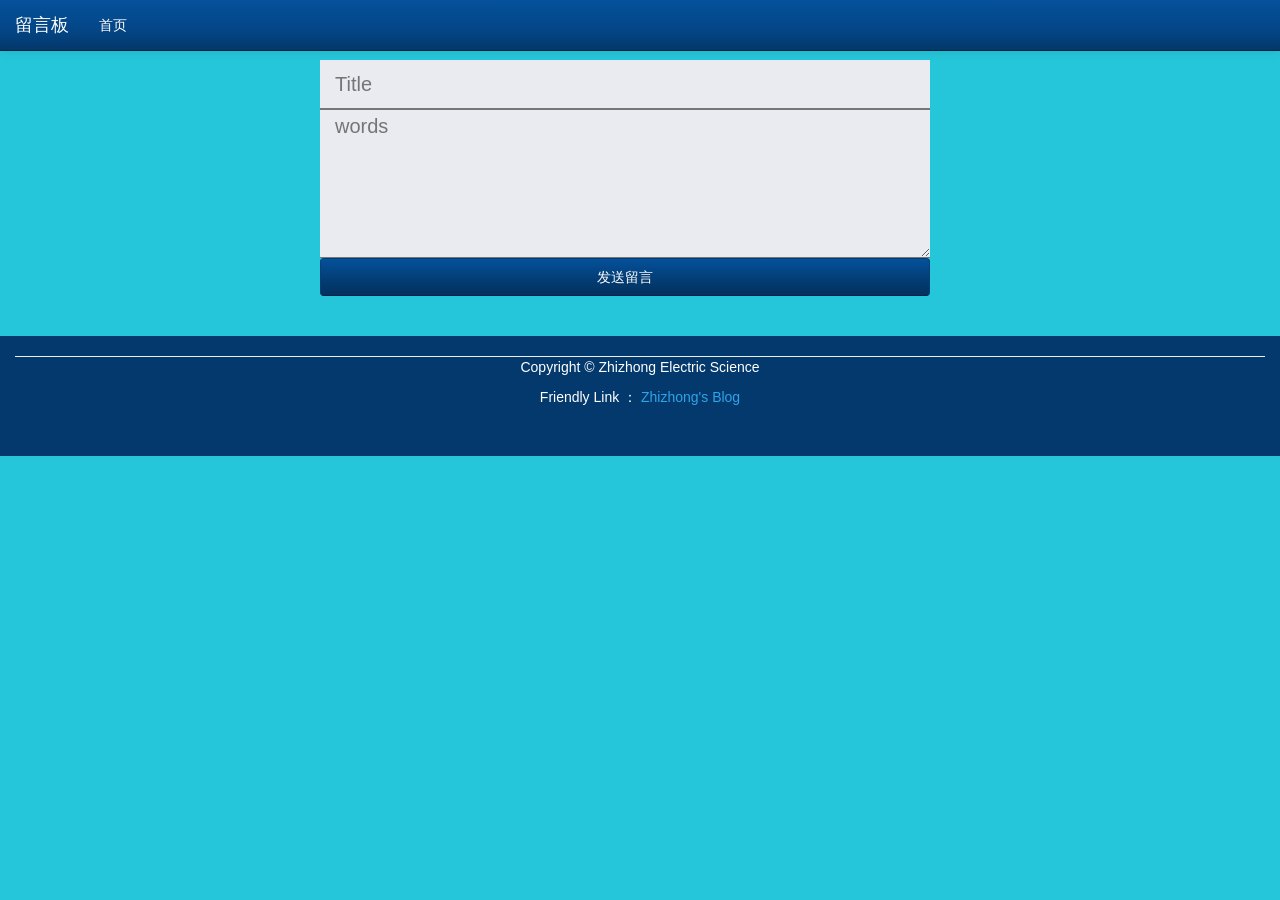
<file: yourtext.html>
<!DOCTYPE html>
<html lang="en">
<head>
  <meta charset="UTF-8">
  <meta name="viewport" content="user-scalable=no, width=device-width, initial-scale=1.0" />
  <title>留言板</title>
  <link rel="stylesheet" href="css/bootstrap.css">
  <style>

    .inputstyle{
      background:#EAEBF1;
      BORDER-TOP-STYLE: none;
      BORDER-RIGHT-STYLE: none; 
      BORDER-LEFT-STYLE: none; 
      BORDER-BOTTOM-STYLE: solid;
      font-size: 20px;
    }

    #title{
      height:50px;
    }
    li{
      list-style: none;
    }
  </style>
  <script src = "https://cdn.wilddog.com/js/client/current/wilddog.js" ></script>
  <script type="text/javascript" src="js/user.js"></script>
</head>
<body style="background:#26C6DA;">
  <!-- ===================导航============================= -->
<nav class="navbar navbar-inverse  navbar-fixed-top" >
  <div class="container-fluid">
    <div class="navbar-header">
      <button type="button" class="navbar-toggle collapsed" data-toggle="collapse" data-target="#bs-example-navbar-collapse-2">
        <span class="sr-only">导航</span>
        <span class="icon-bar"></span>
        <span class="icon-bar"></span>
        <span class="icon-bar"></span>
      </button>
      <a class="navbar-brand" href="#">留言板</a>
    </div>

    <div class="collapse navbar-collapse" id="bs-example-navbar-collapse-2">
      <ul class="nav navbar-nav">
        <li><a href="#">首页<span class="sr-only">(current)</span></a></li>
      </ul>
 
    </div>
  </div>
</nav>
  <!-- ===================导航   END  ============================= -->



    

<!-- =========================发表框 ===================================== -->
<center style="margin-top:60px;">
  <div class="col-md-6 " >
    <input  placeholder="Title" type="text" id="title" class="col-md-12 col-md-offset-6 inputstyle">
    <br>
    <textarea rows="5"  placeholder="words" id="word" class="col-md-12 col-md-offset-6 inputstyle" ></textarea>
    <button id="sendbtn"  class="btn btn-info col-md-12 col-md-offset-6 ">
发送留言</button>
  </div>
  <br>

</center>
<!-- =========================发表框 END===================================== -->


<!-- ========================文本发布 =========================-->
<div  style="width:600px; margin-top:30px;" class="col-md-12 col-md-offset-3">
  <ul id="wordul">
  </ul>
</div>
<!-- ========================文本发布 END =========================-->




 <!-- ======================页尾 =================================== -->

<div class="col-md-12 footer" style="color:white;background:#03396D;height:120px;" >
  <hr>
  <center style="margin-top:-20px;">
    <p>Copyright &copy; Zhizhong Electric Science </p>
    <p>Friendly Link ：  
      <a  href="http://zzesxiao.leanote.com">Zhizhong's Blog </a>
 
    </p>
    
  </center>

</div>
<!-- ======================页尾 END=================================== -->

<script src="http://libs.baidu.com/jquery/2.0.0/jquery.min.js"></script>
<script src="js/bootstrap.js"></script>
 
<script src="js/message.js"></script>
 
</body>
</html>
</file>
